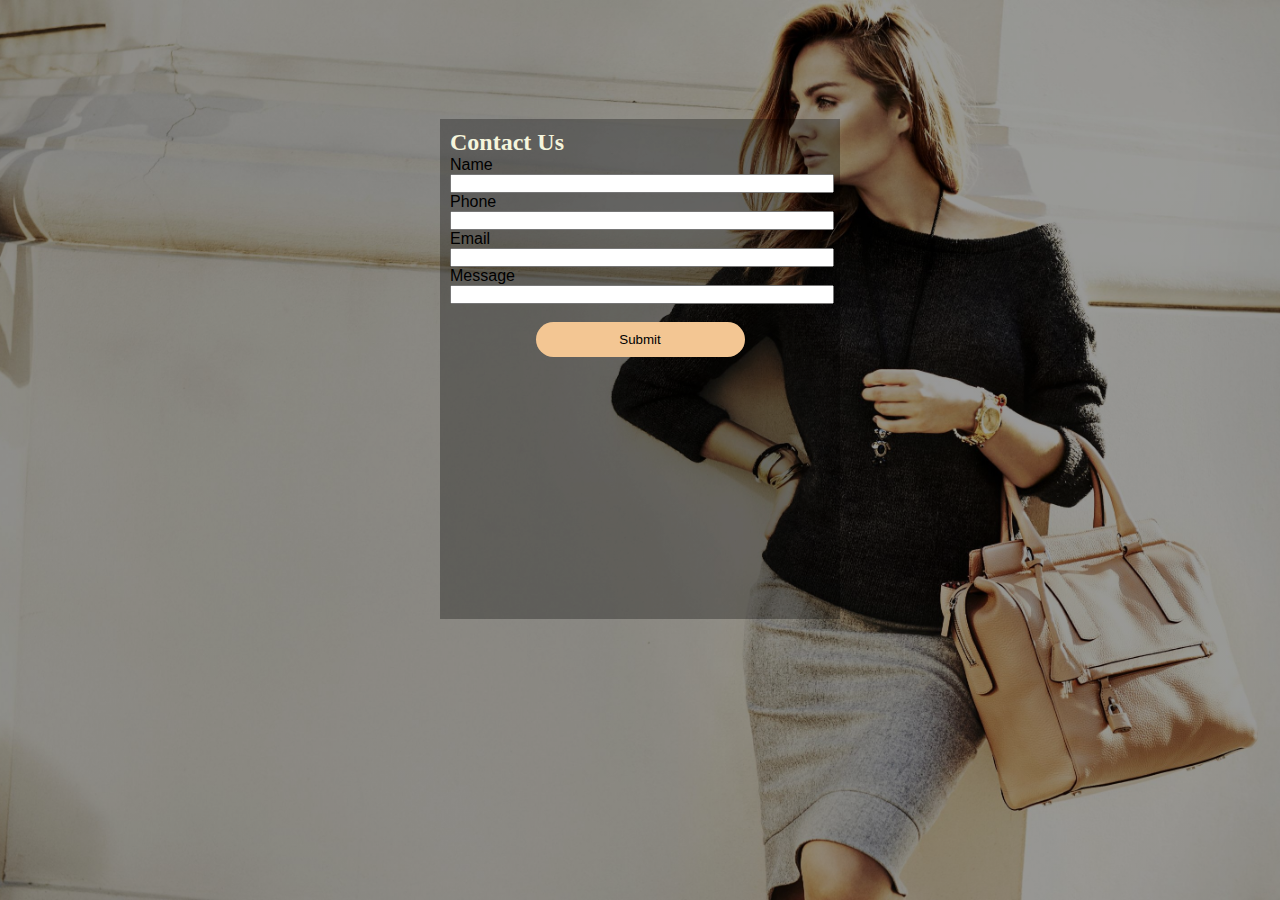
<file: online-shopping-website/contact.html>
<!DOCTYPE html>
<html>
<head>
    <title>Contact Us Form</title>
    <link href="style.css" rel="stylesheet">
   <link href="https://cdn.jsdelivr.net/npm/bootstrap@5.0.2/dist/css/bootstrap.min.css" rel="stylesheet" integrity="sha384-EVSTQN3/azprG1Anm3QDgpJLIm9Nao0Yz1ztcQTwFspd3yD65VohhpuuCOmLASjC" crossorigin="anonymous">
  </head>
  

<body>
    <div class="contact_page"></div>
    <div class="navbar">
          <nav>
            <ul id='MenuItems'>
                <li><a href='#'>Home</a></li>
                <li><a href='shop.html'>Shop</a></li>
                <li><a href='contact.html'>Contact</a></li>
                <li><a href='#'>Login</a></li>
                <li><a href='registration.html'>Sign Up</a></li>
            </ul>
        </nav>
    </div>

    
    <div class="container2">
        
        <h2>Contact Us</h2>
        <form action="contact.php" method="POST">
          <table class="table-primary">
            <div class="form-group">
                <label for="name">Name</label>
                <input type="text" name="name" id="name" class="form-control" required>
            </div>
            <div class="form-group">
                <label for="phone">Phone</label>
                <input type="tel" name="phone" id="phone" class="form-control" required>
            </div>
            <div class="form-group">
                <label for="email">Email</label>
                <input type="email" name="email" id="email" class="form-control" required>
            </div>
            <div class="form-group">
                <label for="message">Message</label>
                <input type="text" name="message" id="message" class="form-control" required>
            </div> <br>
            <div class="form-group">
        <button class="btn btn-danger btn-text-center" type="submit">Submit</button>
    
    </div>
  </table>
        </form>
    </div>
    </div>
</body>
</html>
</file>
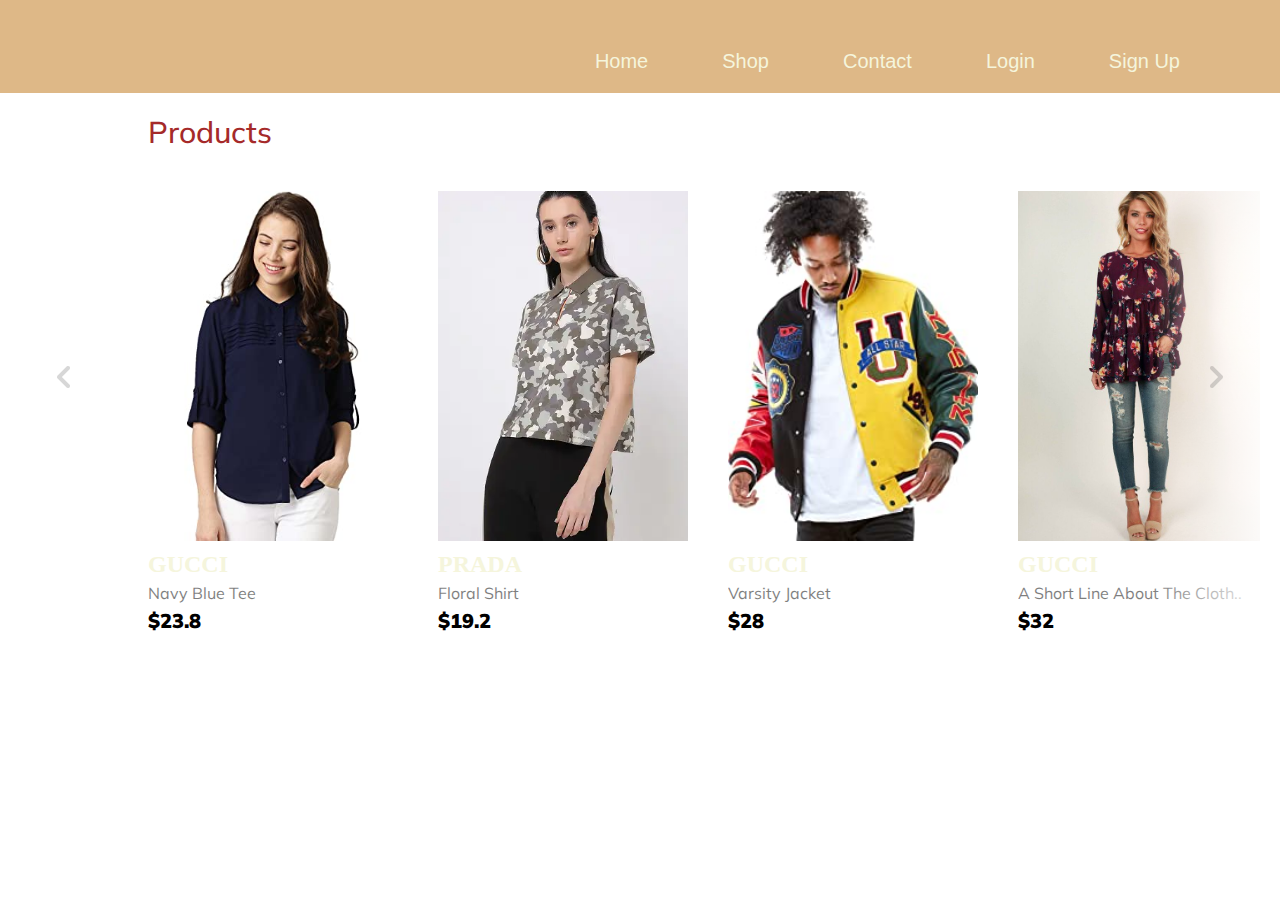
<file: online-shopping-website/shop.html>
<!DOCTYPE html>
<html lang="en">
<head>
    <meta charset="UTF-8">
    <meta http-equiv="X-UA-Compatible" content="IE=edge">
    <meta name="viewport" content="width=device-width, initial-scale=1.0">
    <link rel="preconnect" href="https://fonts.gstatic.com">
    <link href="https://fonts.googleapis.com/css2?family=Mulish:wght@300;900&display=swap" rel="stylesheet">

    <link rel="stylesheet" href="style.css">
    <title>Shop</title>
</head>

<body>

    <div class="shop_page">
    <div class="navbar">
          <nav>
            <ul id='MenuItems'>
                <li><a href='#'>Home</a></li>
                <li><a href='shop.html'>Shop</a></li>
                <li><a href='contact.html'>Contact</a></li>
                <li><a href='#'>Login</a></li>
                <li><a href='registration.html'>Sign Up</a></li>
            </ul>
        </nav>
    </div>
</div>  

    <section class="product"> 
        <h3 class="product-category">Products</h3>
        <button class="pre-btn"><img src="images/arrow.png" alt=""></button>
        <button class="nxt-btn"><img src="images/arrow.png" alt=""></button>
        <div class="product-container">
            <div class="product-card">
                <div class="product-image">
                    <img src="images/card1.jpg" class="product-thumb" alt="">
                    <button class="card-btn">add to wishlist</button>
                </div>
                <div class="product-info">
                    <h2 class="product-brand">Gucci</h2>
                    <p class="product-short-description">Navy Blue Tee</p>
                    <span class="price">$23.8</span>
                </div>
            </div>
            <div class="product-card">
                <div class="product-image">
                    <img src="images/card2.jpg" class="product-thumb" alt="">
                    <button class="card-btn">add to wishlist</button>
                </div>
                <div class="product-info">
                    <h2 class="product-brand">Prada</h2>
                    <p class="product-short-description">Floral Shirt</p>
                    <span class="price">$19.2</span>
                </div>
            </div>
            <div class="product-card">
                <div class="product-image">
                    <img src="images/card3.jpg" class="product-thumb" alt="">
                    <button class="card-btn">add to wishlist</button>
                </div>
                <div class="product-info">
                    <h2 class="product-brand">Gucci</h2>
                    <p class="product-short-description">Varsity Jacket</p>
                    <span class="price">$28</span>
                </div>
            </div>
            <div class="product-card">
                <div class="product-image">
                    <img src="images/card4.jpg" class="product-thumb" alt="">
                    <button class="card-btn">add to wishlist</button>
                </div>
                <div class="product-info">
                    <h2 class="product-brand">Gucci</h2>
                    <p class="product-short-description">a short line about the cloth..</p>
                    <span class="price">$32</span>
                </div>
            </div>
            <div class="product-card">
                <div class="product-image">
                    <img src="images/card5.jpg" class="product-thumb" alt="">
                    <button class="card-btn">add to wishlist</button>
                </div>
                <div class="product-info">
                    <h2 class="product-brand">Louis Vuitton</h2>
                    <p class="product-short-description">a short line about the cloth..</p>
                    <span class="price">$26</span>
                </div>
            </div>
            <div class="product-card">
                <div class="product-image">
                    <img src="images/card6.jpg" class="product-thumb" alt="">
                    <button class="card-btn">add to wishlist</button>
                </div>
                <div class="product-info">
                    <h2 class="product-brand">Gucci</h2>
                    <p class="product-short-description">a short line about the cloth..</p>
                    <span class="price">$24</span>
                </div>
            </div>
            <div class="product-card">
                <div class="product-image">
                    <img src="images/card7.jpg" class="product-thumb" alt="">
                    <button class="card-btn">add to wishlist</button>
                </div>
                <div class="product-info">
                    <h2 class="product-brand">Versace</h2>
                    <p class="product-short-description">a short line about the cloth..</p>
                    <span class="price">$31</span>
                </div>
            </div>
            <div class="product-card">
                <div class="product-image">
                    <img src="images/card8.jpg" class="product-thumb" alt="">
                    <button class="card-btn">add to wishlist</button>
                </div>
                <div class="product-info">
                    <h2 class="product-brand">Versace</h2>
                    <p class="product-short-description">a short line about the cloth..</p>
                    <span class="price">$29</span>
                </div>
            </div>
            <div class="product-card">
                <div class="product-image">
                    <img src="images/card9.jpg" class="product-thumb" alt="">
                    <button class="card-btn">add to wishlist</button>
                </div>
                <div class="product-info">
                    <h2 class="product-brand">Prada</h2>
                    <p class="product-short-description">a short line about the cloth..</p>
                    <span class="price">$32</span>
                </div>
            </div>
            <div class="product-card">
                <div class="product-image">
                    <img src="images/card10.jpg" class="product-thumb" alt="">
                    <button class="card-btn">add to wishlist</button>
                </div>
                <div class="product-info">
                    <h2 class="product-brand">Versace</h2>
                    <p class="product-short-description">a short line about the cloth..</p>
                    <span class="price">$26</span>
                </div>
            </div>
        </div>
    </section>
    
    <script src="script.js"></script>
</body>
</html>
</file>
<file: online-shopping-website/style.css>
/*Registration Page */
.full-page
{
    height: 100%;
	width: 100%;
	background-image: linear-gradient(rgba(0,0,0,0.4),rgba(0,0,0,0.4)),url(shopping.jpg);
	background-position: center;
	background-size: cover;
	position: absolute;
}
.navbar
{
    display: flex;
    align-items: center;
    padding: 20px;
    padding-left: 50px;
    padding-right: 30px;
    padding-top: 50px;
}
nav
{
    flex: 1;
    text-align: right;
}
nav ul 
{
    display: inline-block;
    list-style: none;
}
nav ul li
{
    display: inline-block;
    margin-right: 70px;
}
nav ul li a
{
    text-decoration: none;
    font-size: 20px;
    color: beige;
    font-family: sans-serif;
}
nav ul li button
{
    font-size: 20px;
    color: white;
    outline: none;
    border: none;
    background: transparent;
    cursor: pointer;
    font-family: sans-serif;
}
nav ul li button:hover
{
    color: aqua;
}
nav ul li a:hover
{
    color: aqua;
}


h1{
    font-family: Cambria, Cochin, Georgia, Times, 'Times New Roman', serif;
    color: bisque;
    text-align: center;
}


.container
{
    width:380px;
	height:480px;
	position:relative;
	margin:2% auto;
	background:rgba(0,0,0,0.3);
	padding:10px;
    font-family: Arial, Helvetica, sans-serif;
}

  
  .container input {
    width: 100%;
    clear: both;
  }


.btn
{
	width: 55%;
	padding: 10px 30px;
	cursor: pointer;
	display: block;
	margin: auto;
	background: #F3C693;
	border: 0;
	outline: none;
	border-radius: 30px;
}


.font-styles
{
	color:white;
	font-size: 15;
}



/*Contact Us Page */
.contact_page{
    height: 100%;
	width: 100%;
	background-image: linear-gradient(rgba(0,0,0,0.4),rgba(0,0,0,0.4)),url(contact_img.jpg);
	background-position: center;
	background-size: cover;
	position: absolute;

}


.container2 {
    width:380px;
	height:480px;
	position:relative;
	margin:2% auto;
	background:rgba(0,0,0,0.3);
	padding:10px;
    font-family: Arial, Helvetica, sans-serif;
}

  
  .container2 input {
    width: 100%;
    clear: both;
    
  }

  h2{
    font-family: Cambria, Cochin, Georgia, Times, 'Times New Roman', serif;
    color: beige;

  }

  
  /*Shop Page */
  * {
    margin: 0;
    padding: 0;
    font-family: "Mulish", sans-serif;
  }
  
  .shop_page{
      background-color: burlywood;
  }
  
  
  .content {
    width: 100%;
    position: absolute;
    top: 50%;
    transform: translateY(-50%);
    text-align: center;
    color: #fff;
  }
  
  .content h1 {
    font-size: 70px;
    margin-top: 80px;
  }
  
  .content p {
    margin: 20px auto;
    font-weight: 100;
    line-height: 25px;
  }
  
 
  
  button:hover span {
    width: 100%;
  }
  
  button:hover {
    border: none;
  }
  
  /* PRODUCTS */
  .product {
    position: relative;
    overflow: hidden;
    padding: 20px;
  }
  
  .product-category {
    padding: 0 10vw;
    font-size: 30px;
    font-weight: 500;
    margin-bottom: 40px;
    text-transform: capitalize;
  }

  h3{
    color: brown;
    font-size: larger;

  }
  .product-container {
    padding: 0 10vw;
    display: flex;
    overflow-x: auto;
    scroll-behavior: smooth;
  }
  
  .product-container::-webkit-scrollbar {
    display: none;
  }
  
  .product-card {
    flex: 0 0 auto;
    width: 250px;
    height: 450px;
    margin-right: 40px;
  }
  
  .product-image {
    position: relative;
    width: 100%;
    height: 350px;
    overflow: hidden;
  }
  
  .product-thumb {
    width: 100%;
    height: 100%;
    object-fit: cover;
  }
  
  .discount-tag {
    position: absolute;
    background: #fff;
    padding: 5px;
    border-radius: 5px;
    color: #ff7d7d;
    right: 10px;
    top: 10px;
    text-transform: capitalize;
  }
  
  .card-btn {
    position: absolute;
    bottom: 10px;
    left: 50%;
    transform: translateX(-50%);
    padding: 10px;
    width: 90%;
    text-transform: capitalize;
    border: none;
    outline: none;
    background: #fff;
    border-radius: 5px;
    transition: 0.5s;
    cursor: pointer;
    opacity: 0;
  }
  
  .product-card:hover .card-btn {
    opacity: 1;
  }
  
  .card-btn:hover {
    background: #ff7d7d;
    color: #fff;
  }
  
  .product-info {
    width: 100%;
    height: 100px;
    padding-top: 10px;
  }
  
  .product-brand {
    text-transform: uppercase;
  }
  
  .product-short-description {
    width: 100%;
    height: 20px;
    line-height: 20px;
    overflow: hidden;
    opacity: 0.5;
    text-transform: capitalize;
    margin: 5px 0;
  }
  
  .price {
    font-weight: 900;
    font-size: 20px;
  }
  
  
  
  .pre-btn,
  .nxt-btn {
    border: none;
    width: 10vw;
    height: 100%;
    position: absolute;
    top: 0;
    display: flex;
    justify-content: center;
    align-items: center;
    background: linear-gradient(90deg, rgba(255, 255, 255, 0) 0%, #fff 100%);
    cursor: pointer;
    z-index: 8;
  }
  
  .pre-btn {
    left: 0;
    transform: rotate(180deg);
  }
  
  .nxt-btn {
    right: 0;
  }
  
  .pre-btn img,
  .nxt-btn img {
    opacity: 0.2;
  }
  
  .pre-btn:hover img,
  .nxt-btn:hover img {
    opacity: 1;
  }
  
  .collection-container {
    width: 100%;
    display: grid;
    grid-template-columns: repeat(2, 1fr);
    grid-gap: 10px;
  }
  
  .collection {
    position: relative;
  }
  
  .collection img {
    width: 100%;
    height: 100%;
    object-fit: cover;
  }
  
  .collection p {
    position: absolute;
    top: 50%;
    left: 50%;
    transform: translate(-50%, -50%);
    text-align: center;
    color: #fff;
    font-size: 50px;
    text-transform: capitalize;
  }
  
  .collection:nth-child(3) {
    grid-column: span 2;
    margin-bottom: 10px;
  }
</file>
